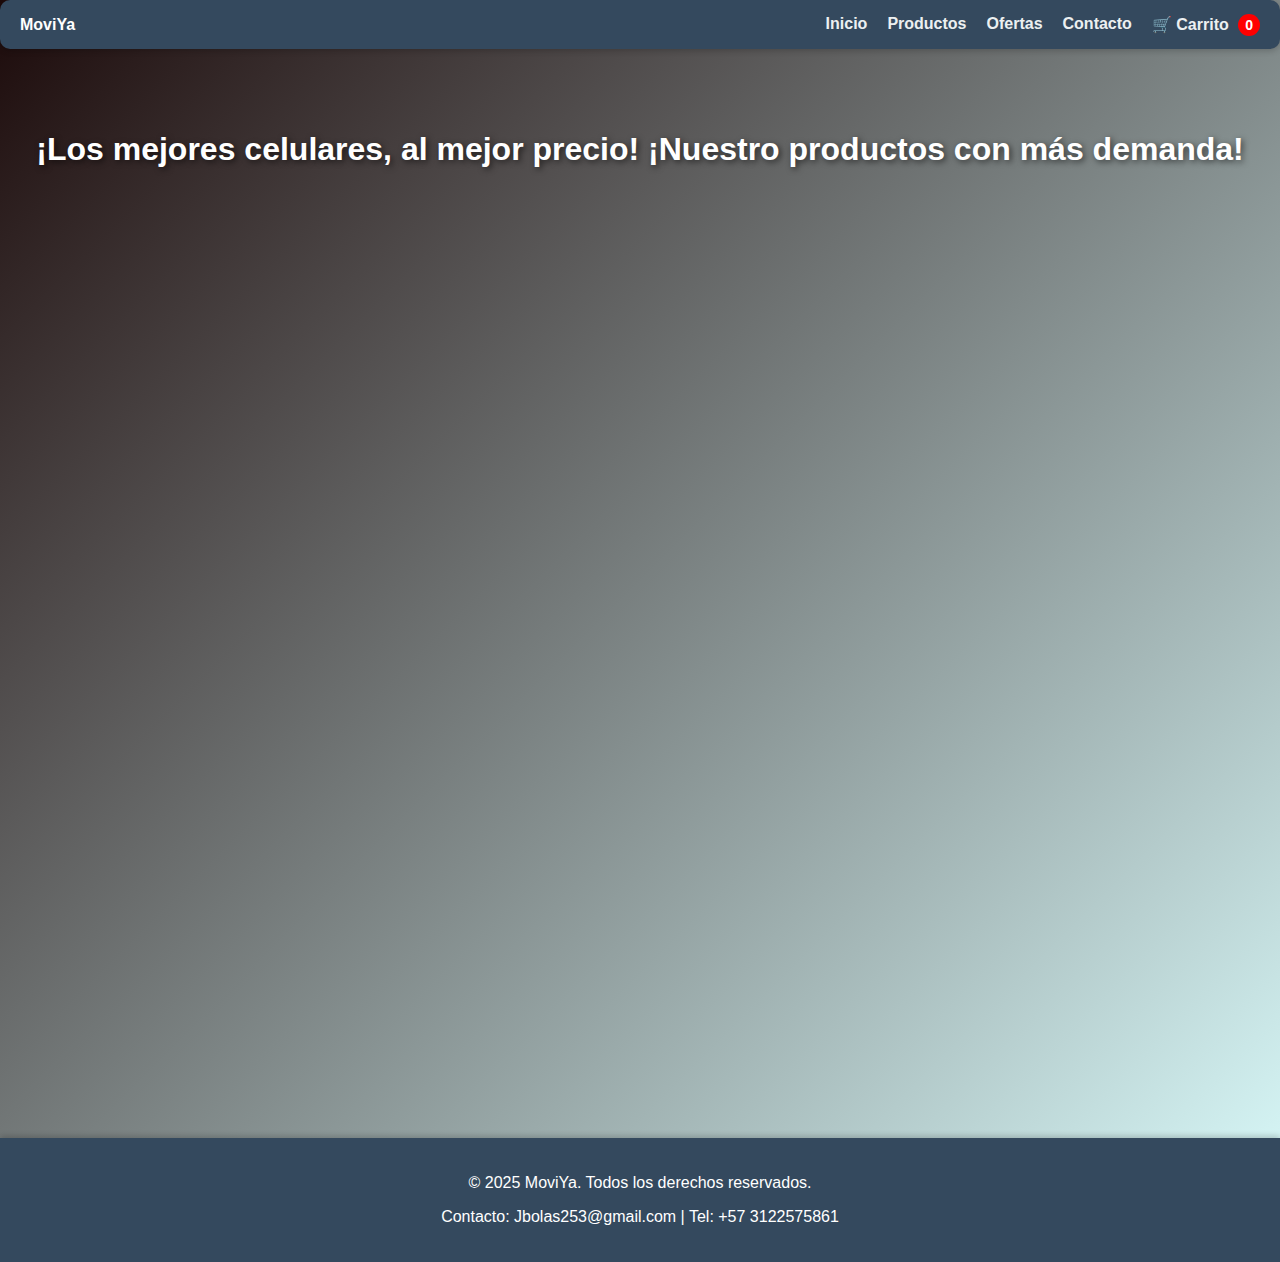
<file: index.html>
<!DOCTYPE html>
<html lang="es">

<head>
  <meta charset="UTF-8" />
  <meta name="viewport" content="width=device-width, initial-scale=1" />
  <title>MoviYa - Celulares en la Ceja</title>
  <link rel="stylesheet" href="estilos.css" />
</head>

<body>

  <header>
    <div><strong>MoviYa</strong></div>
    <nav>
      <a href="index.html">Inicio</a>
      <a href="Productos.html">Productos</a>
      <a href="Ofertas.html">Ofertas</a>
      <a href="Contacto.html">Contacto</a>
      <a href="carrito.html">🛒 Carrito <span id="cart" class="cart-counter">0</span></a>
    </nav>
  </header>

  <div class="hero">
    ¡Los mejores celulares, al mejor precio!
    ¡Nuestro productos con más demanda!
  </div>

  <section class="productos">
    <div class="producto">
      <img src="s24.jpg" alt="Samsung Galaxy">
      <h3>Samsung Galaxy A24</h3>
      <p>$1.200.000 COP</p>
      <button onclick="comprar('Samsung Galaxy A54')">Comprar por WhatsApp</button>
    </div>
    <div class="producto">
      <img src="iphone 13.jpg" alt="iPhone 13">
      <h3>iPhone 13</h3>
      <p>$2.350.000 COP</p>
      <button onclick="comprar('iPhone 13')">Comprar por WhatsApp</button>
    </div>
    <div class="producto">
      <img src="motorola.jpg" alt="Motorola G Power">
      <h3>Motorola G Power</h3>
      <p>$900.000 COP</p>
      <button onclick="comprar('Motorola G Power')">Comprar por WhatsApp</button>
    </div>
    <div class="producto">
      <img src="huawei p20lite.jpg" alt="Huawei P20Lite">
      <h3>Huawei P20 Lite</h3>
      <p>$1.200.000 COP</p>
      <button onclick="comprar('Huawei P20 Lite')">Comprar por WhatsApp</button>
    </div>
  </section>
  <script src="/funciones.js"></script>
  <footer>
    <p>&copy; 2025 MoviYa. Todos los derechos reservados.</p>
    <p>Contacto: Jbolas253@gmail.com | Tel: +57 3122575861</p>
  </footer>
</body>

</html>
</file>
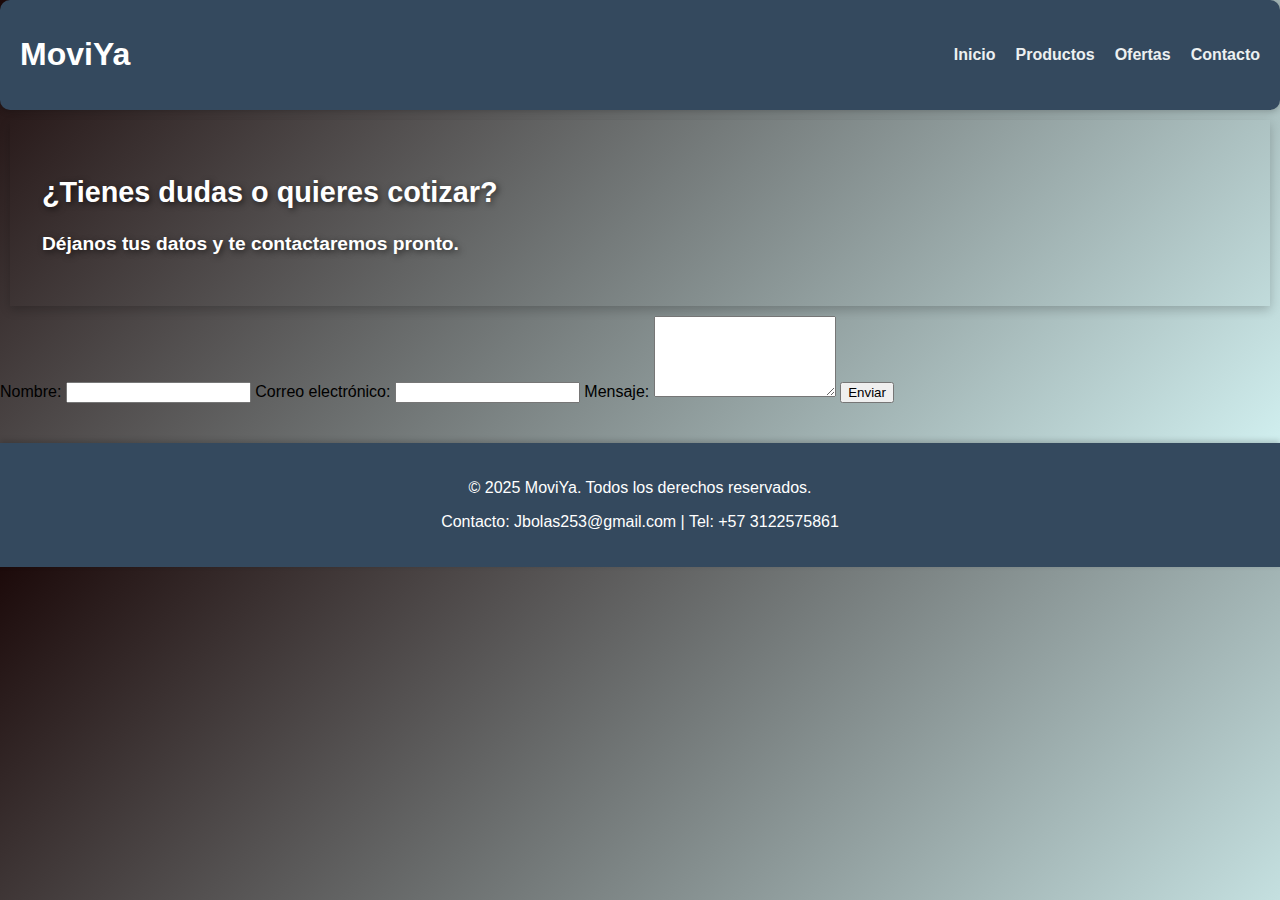
<file: Contacto.html>
<!DOCTYPE html>
<html lang="es">
<head>
  <meta charset="UTF-8" />
  <meta name="viewport" content="width=device-width, initial-scale=1.0"/>
  <title>Contacto | MoviYa</title>
  <link rel="stylesheet" href="estilos.css" />
</head>
<body>
  <header>
    <h1>MoviYa</h1>
    <nav>
      <a href="index.html">Inicio</a>
      <a href="productos.html">Productos</a>
      <a href="ofertas.html">Ofertas</a>
      <a href="contacto.html">Contacto</a>
    </nav>
  </header>

  <section class="contacto-hero">
    <h2>¿Tienes dudas o quieres cotizar?</h2>
    <p>Déjanos tus datos y te contactaremos pronto.</p>
  </section>

  <section class="formulario-contacto">
    <form action="https://formspree.io/f/tu-email" method="POST">
      <label for="nombre">Nombre:</label>
      <input type="text" id="nombre" name="nombre" required />

      <label for="email">Correo electrónico:</label>
      <input type="email" id="email" name="email" required />

      <label for="mensaje">Mensaje:</label>
      <textarea id="mensaje" name="mensaje" rows="5" required></textarea>

      <button type="submit">Enviar</button>
    </form>
  </section>

  <footer class="footer">
    <p>&copy; 2025 MoviYa. Todos los derechos reservados.</p>
    <p>Contacto: Jbolas253@gmail.com | Tel: +57 3122575861</p>
  </footer>

  <script src="funciones.js"></script>
</body>
</html>
</file>
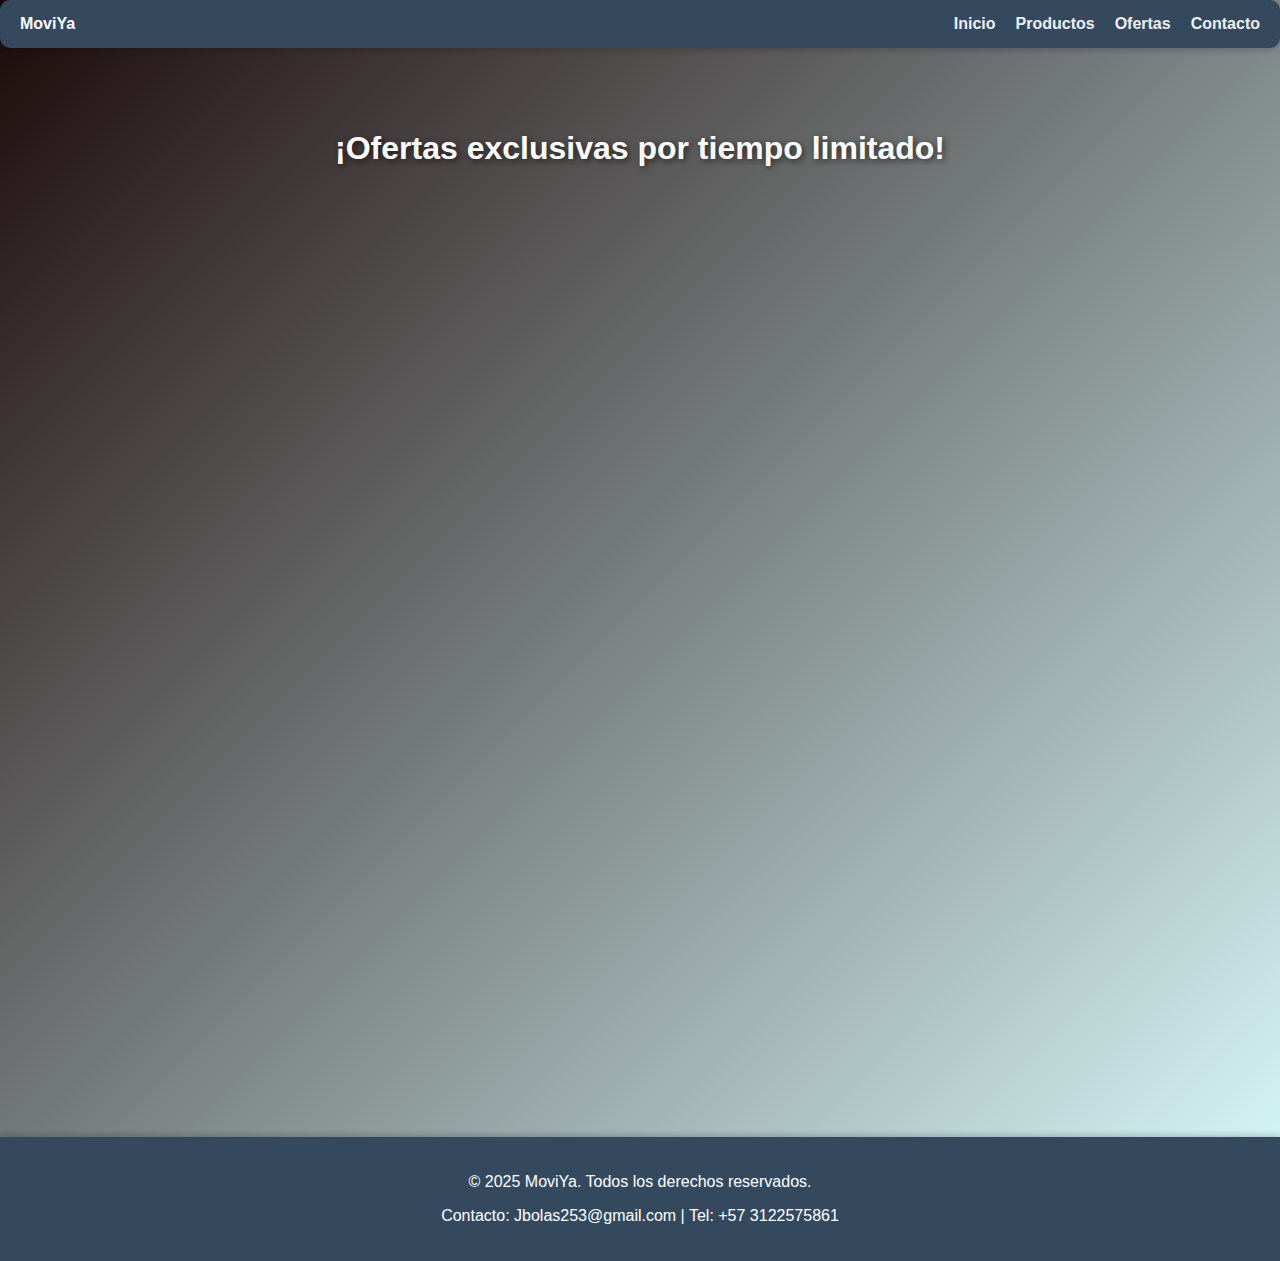
<file: Ofertas.html>
<!DOCTYPE html>
<html lang="es">

<head>
  <meta charset="UTF-8" />
  <meta name="viewport" content="width=device-width, initial-scale=1" />
  <title>MoviYa - Ofertas de Celulares</title>
  <link rel="stylesheet" href="estilos.css" />
</head>

<body>

  <header class="ofertas">
    <div><strong>MoviYa</strong></div>
    <nav>
      <a href="index.html">Inicio</a>
      <a href="Productos.html">Productos</a>
      <a href="Ofertas.html">Ofertas</a>
      <a href="Contacto.html">Contacto</a>
    </nav>
  </header>

  <div class="hero">
    ¡Ofertas exclusivas por tiempo limitado!
  </div>

  <section class="ofertas-productos">
    <div class="ofertas-producto">
      <img src="samsung galaxy a14.jpeg" alt="Samsung Galaxy A14 Oferta">
      <h3>Samsung Galaxy A14</h3>
      <p><del>$1.100.000</del> <strong>$950.000 COP</strong></p>
      <button onclick="comprar('Samsung Galaxy A14')">Comprar por WhatsApp</button>
    </div>
    <div class="ofertas-producto">
      <img src="iphone 11.jpeg" alt="iPhone 11 Oferta">
      <h3>iPhone 11</h3>
      <p><del>$1.500.000</del> <strong>$1.300.000 COP</strong></p>
      <button onclick="comprar('iPhone 11')">Comprar por WhatsApp</button>
    </div>
    <div class="ofertas-producto">
      <img src="iphone 12.jpeg" alt="iphone 12 Oferta">
      <h3>Iphone 12</h3>
      <p><del>$2.200.000</del> <strong>$1.950.000 COP</strong></p>
      <button onclick="comprar('Iphone 12')">Comprar por WhatsApp</button>
    </div>
    <div class="ofertas-producto">
      <img src="iphone 13.jpeg" alt="iphone 13 Oferta">
      <h3>Iphone 13</h3>
      <p><del>$2.800.000</del> <strong>$2.350.000 COP</strong></p>
      <button onclick="comprar('Iphone 13')">Comprar por WhatsApp</button>
    </div>
    <div class="ofertas-producto">
      <img src="iphone 14.jpeg" alt="iphone 14 Oferta">
      <h3>Iphone 14</h3>
      <p><del>$2.900.000</del> <strong>$2.750.000 COP</strong></p>
      <button onclick="comprar('Iphone 14')">Comprar por WhatsApp</button>
    </div>
    <div class="ofertas-producto">
      <img src="motorola e13.jpeg" alt="Motorola E13 Oferta">
      <h3>Motorola E13</h3>
      <p><del>$850.000</del> <strong>$700.000 COP</strong></p>
      <button onclick="comprar('Motorola E13')">Comprar por WhatsApp</button>
    </div>
    <div class="ofertas-producto">
      <img src="huawei y9s.jpeg" alt="Huawei Y9s Oferta">
      <h3>Huawei Y9s</h3>
      <p><del>$1.500.000</del> <strong>$1.250.000 COP</strong></p>
      <button onclick="comprar('Huawei Y9s')">Comprar por WhatsApp</button>
    </div>


  </section>

  <footer class="footer">
    <p>&copy; 2025 MoviYa. Todos los derechos reservados.</p>
    <p>Contacto: Jbolas253@gmail.com | Tel: +57 3122575861</p>
  </footer>

  <script src="/funciones.js"></script>
</body>

</html>
</file>
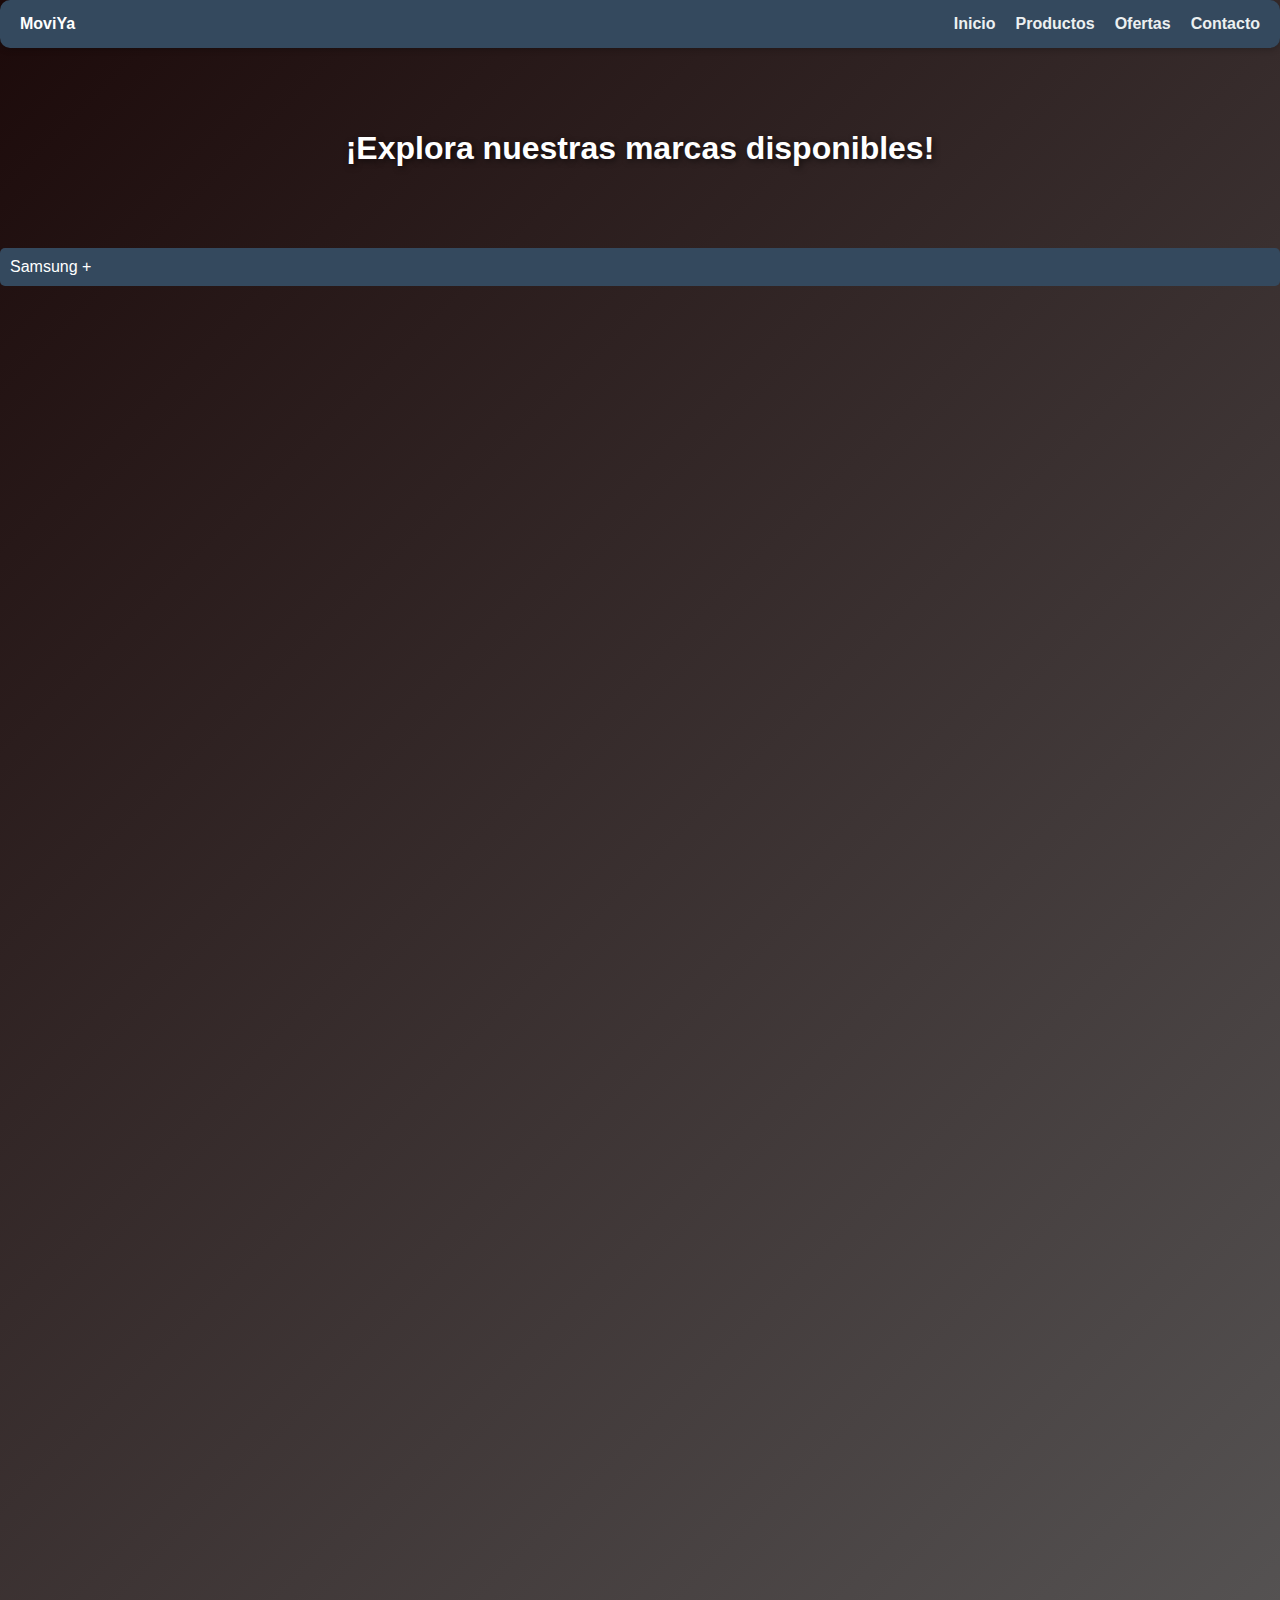
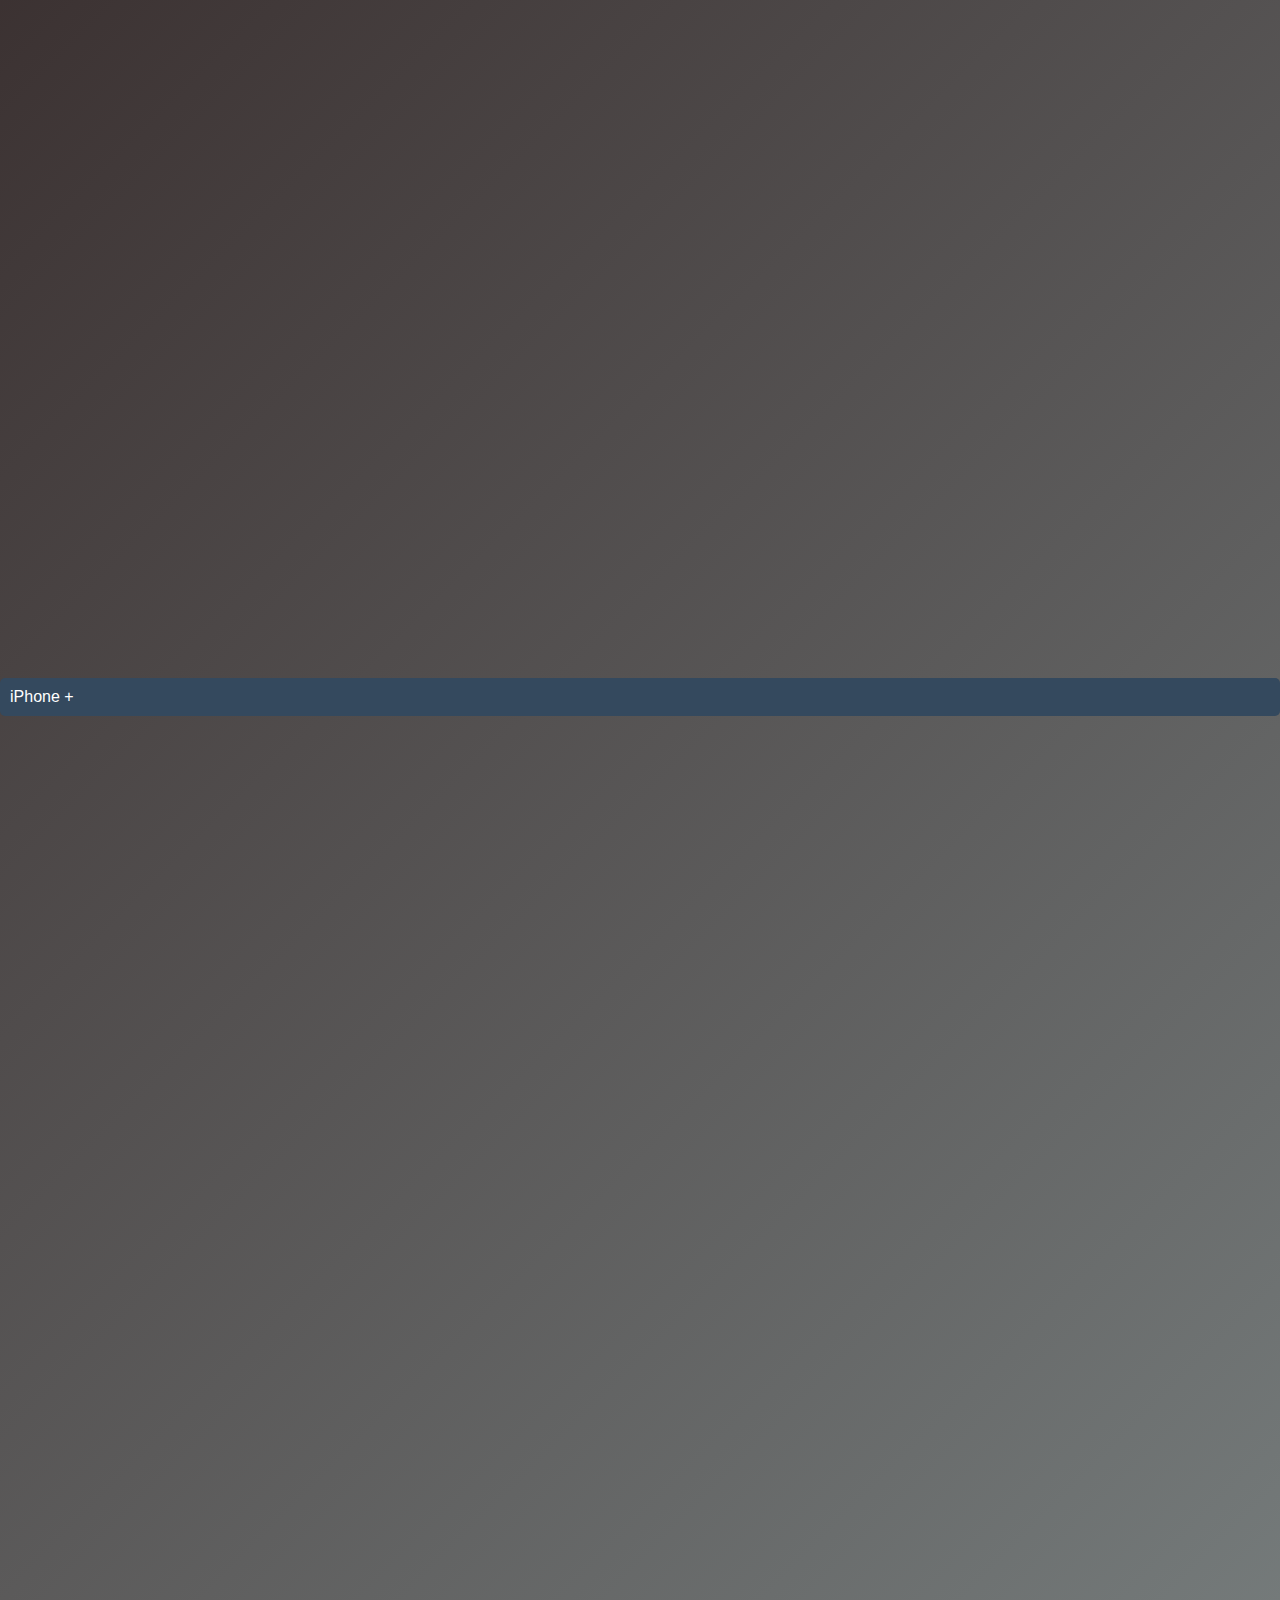
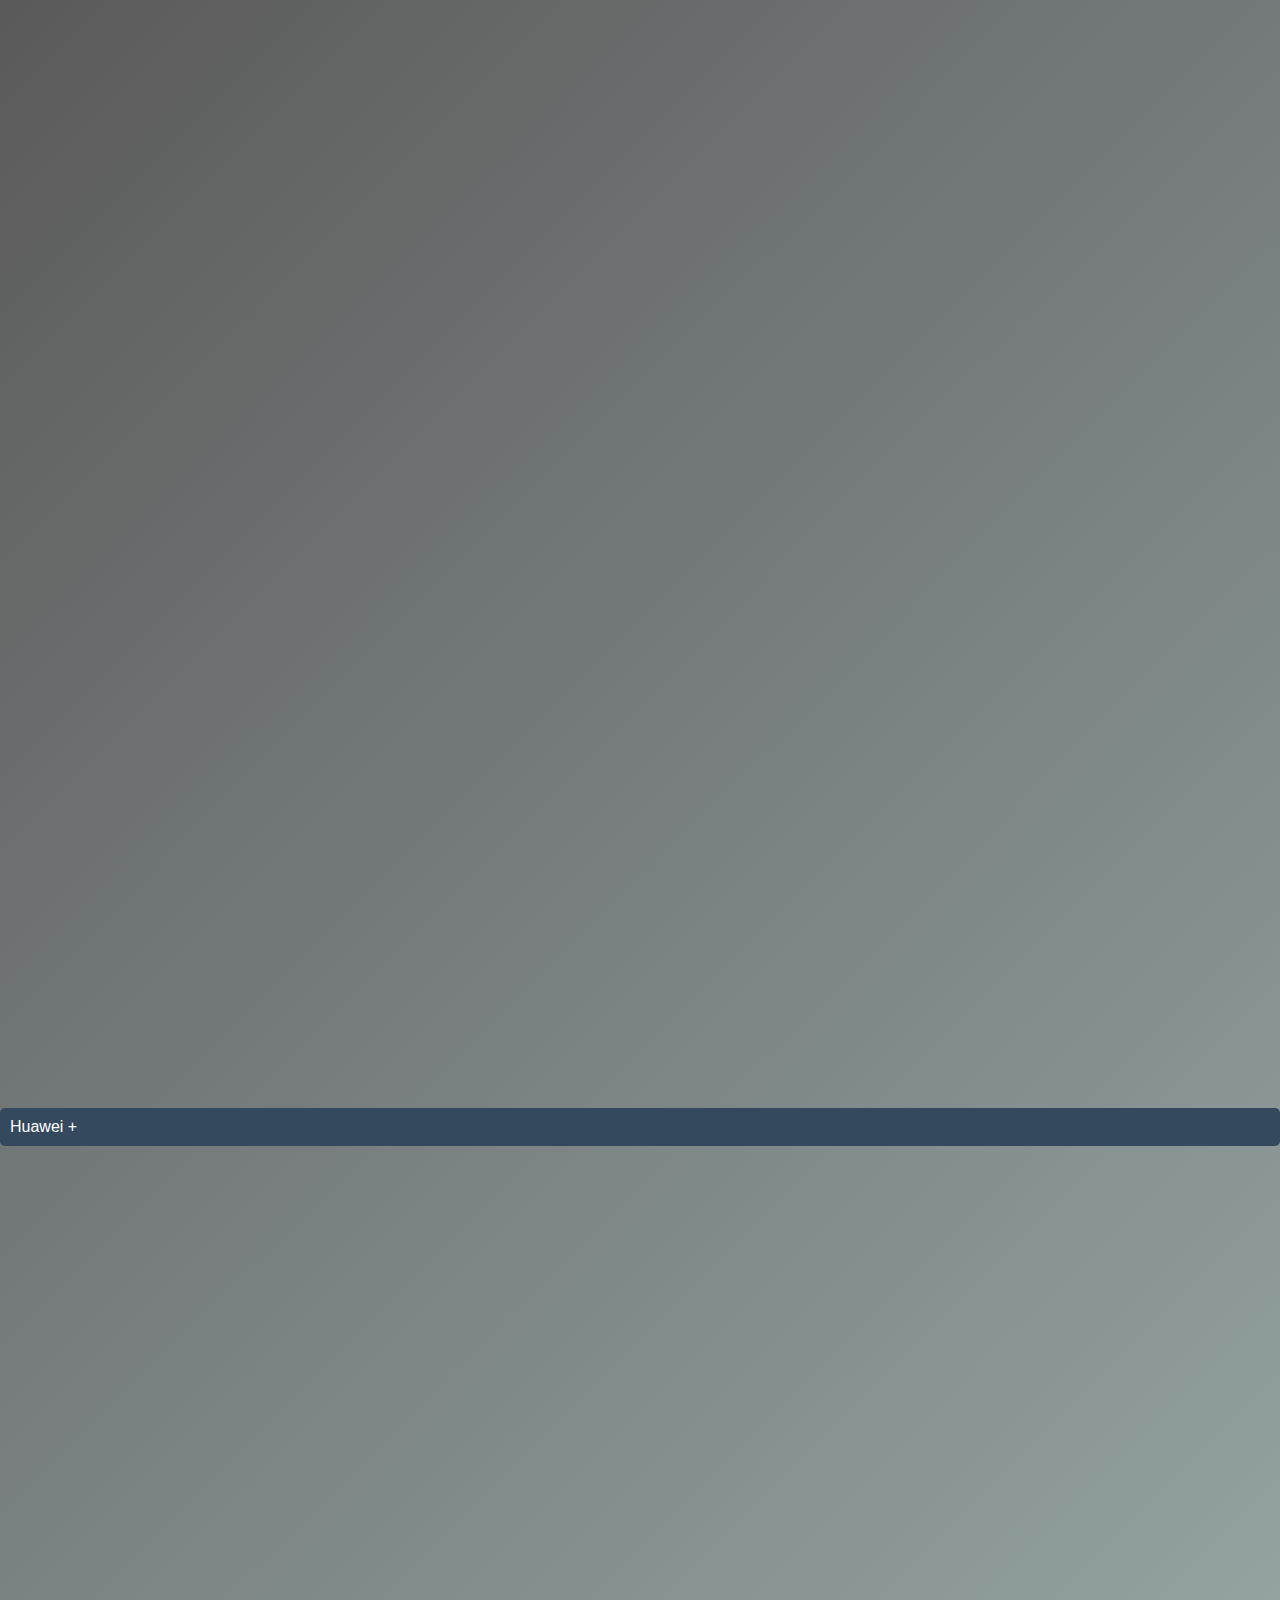
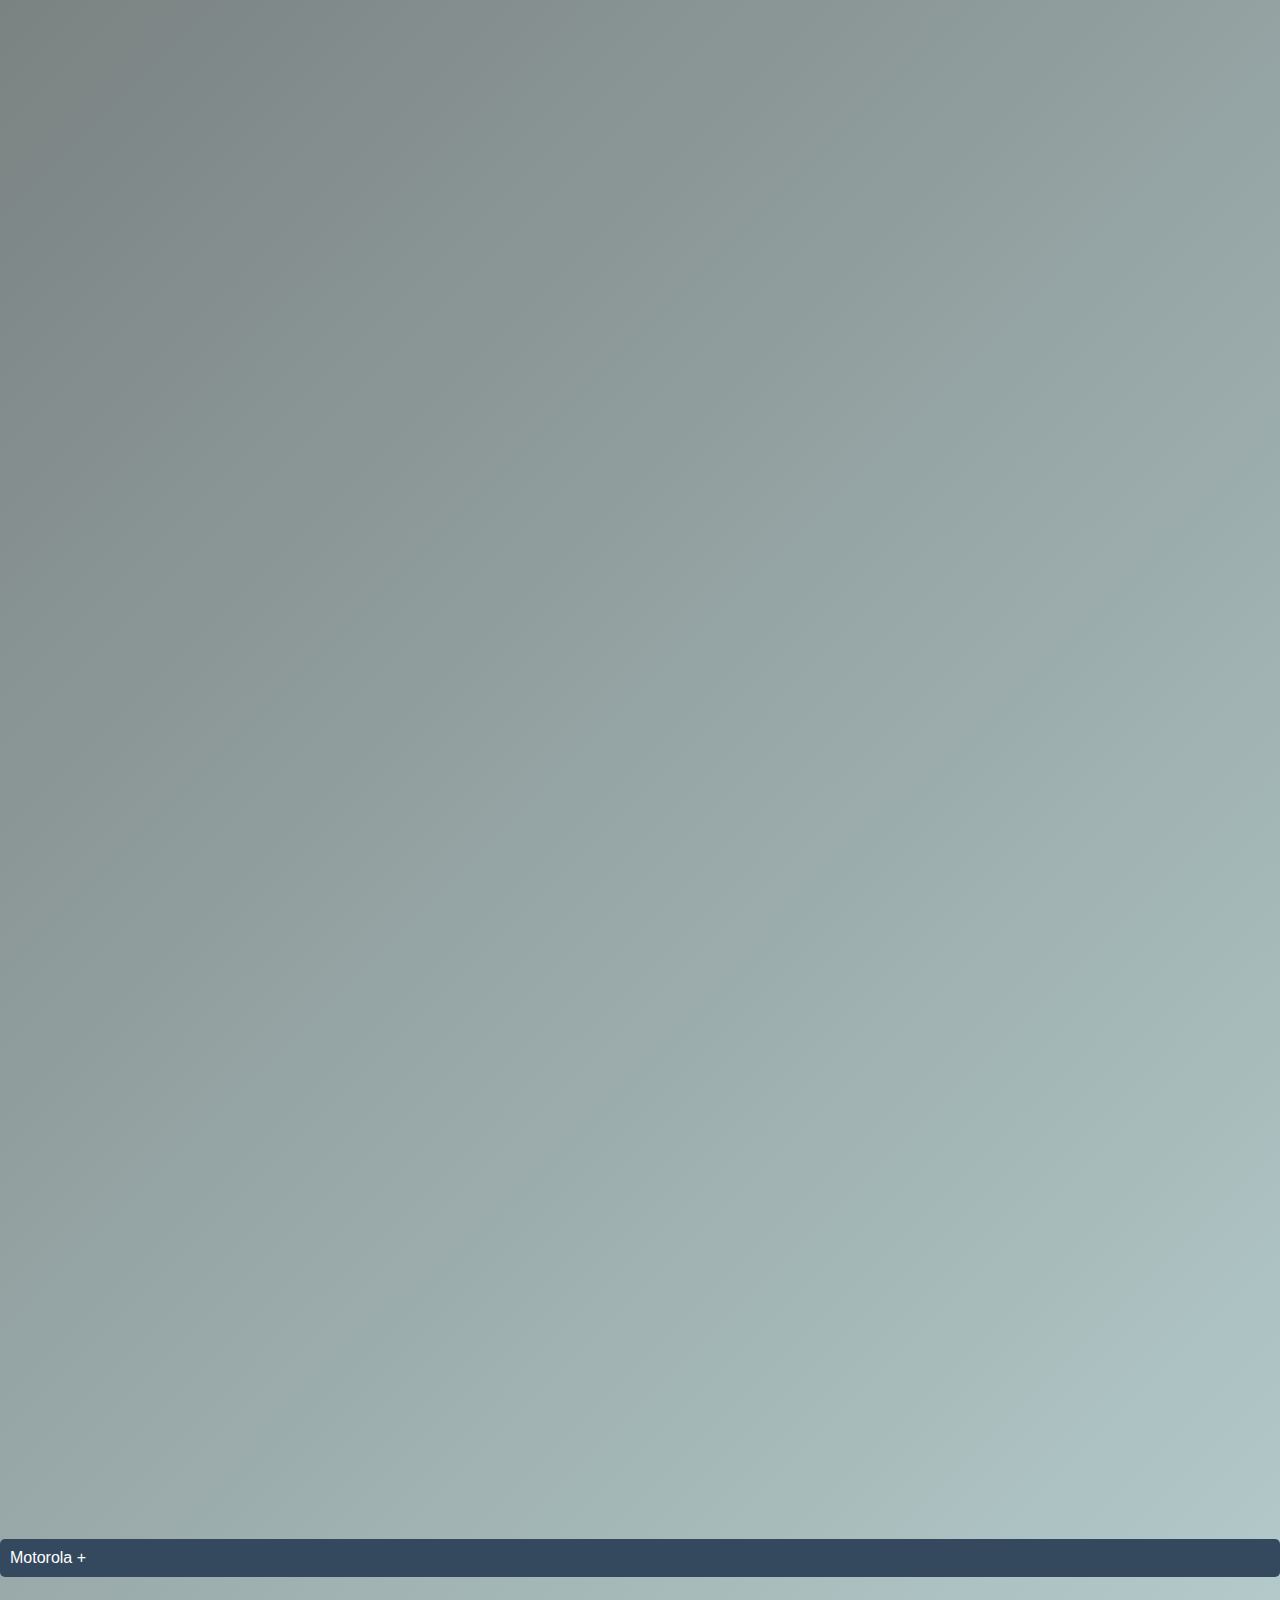
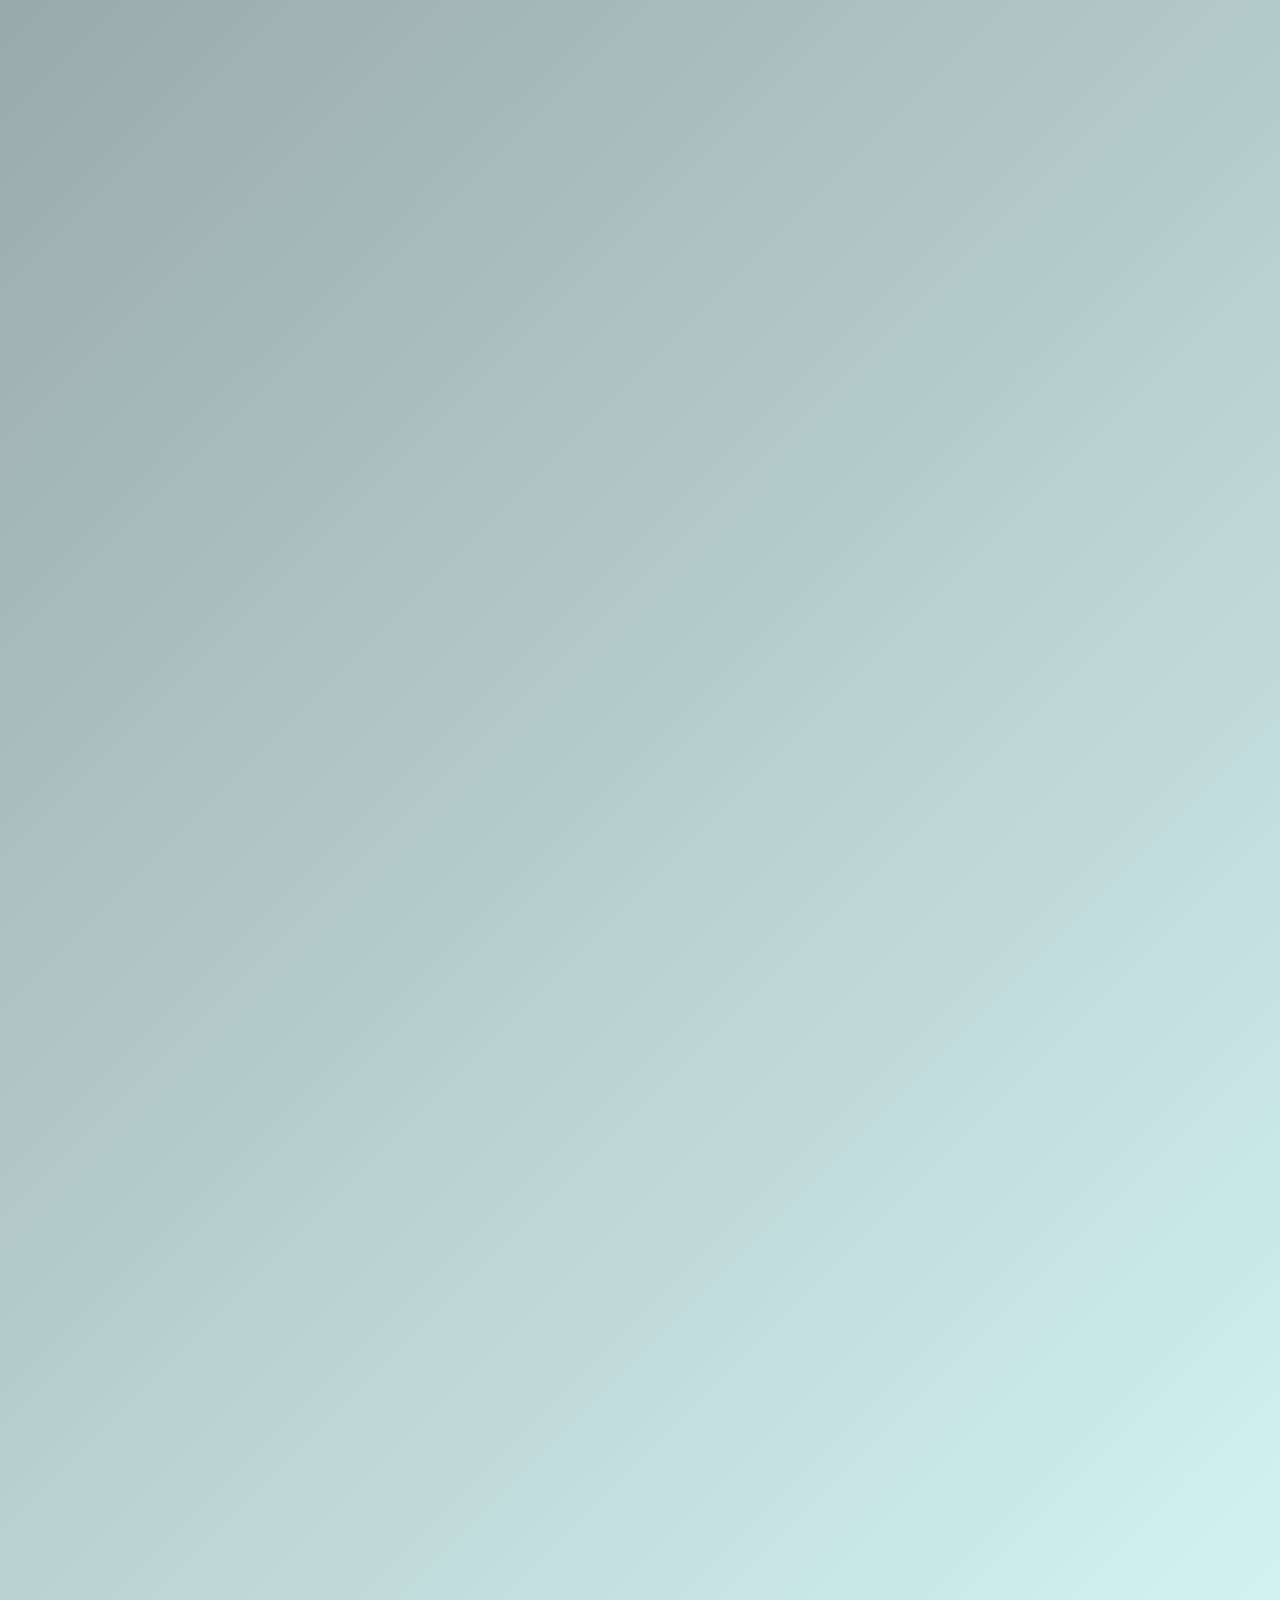
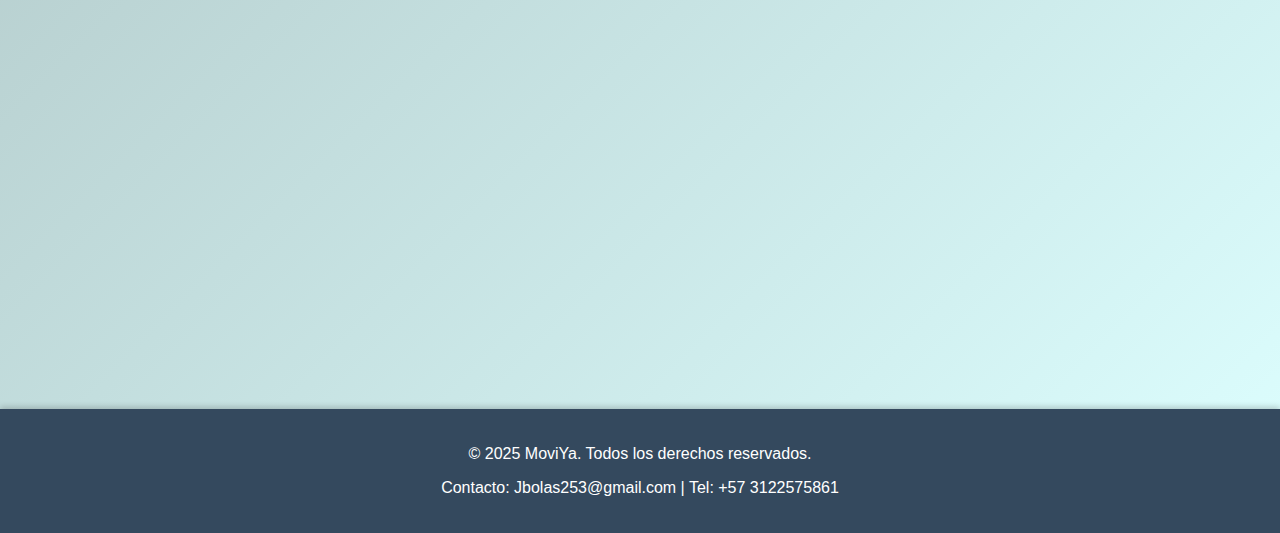
<file: Productos.html>
<!DOCTYPE html>
<html lang="es">

<head>
  <meta charset="UTF-8" />
  <meta name="viewport" content="width=device-width, initial-scale=1" />
  <title>MoviYa - Productos</title>
  <link rel="stylesheet" href="estilos.css" />
</head>

<body>

  <header>
    <div><strong>MoviYa</strong></div>
    <nav>
      <a href="index.html">Inicio</a>
      <a href="Productos.html">Productos</a>
      <a href="Ofertas.html">Ofertas</a>
      <a href="Contacto.html">Contacto</a>
    </nav>
  </header>
  <main>
    <div class="hero">
      ¡Explora nuestras marcas disponibles!
    </div>

    <!-- Sección Samsung -->

    <div class="marca-bloque">
      <div class="marca-titulo" onclick="toggleMarca('samsung', this)">
        Samsung <span class="icono">+</span>
      </div>
      <div class="marca-productos" id="samsung">

        <div class="producto-marca producto">
          <img src="/imagenes/samsung galaxy a32.jpg" alt="Samsung Galaxy A32">
          <h3>Samsung Galaxy A32</h3>
          <p>$800.000 COP</p>
          <button class="btn-comprar" onclick="comprar('Samsung Galaxy A32')">Comprar por WhatsApp</button>
        </div>

        <div class="producto-marca producto">
          <img src="/imagenes/samsung galaxy a14.jpeg" alt="Samsung Galaxy A14">
          <h3>Samsung Galaxy A14</h3>
          <p>$950.000 COP</p>
          <button class="btn-comprar" onclick="comprar('Samsung Galaxy A14')">Comprar por WhatsApp</button>
        </div>

        <div class="producto-marca producto">
          <img src="/imagenes/s24.jpg" alt="Samsung Galaxy A24">
          <h3>Samsung Galaxy A24</h3>
          <p>$1.200.000 COP</p>
          <button class="btn-comprar" onclick="comprar('Samsung Galaxy A24')">Comprar por WhatsApp</button>
        </div>

        <div class="producto-marca producto">
          <img src="/imagenes/samsung galaxy s10.jpg" alt="Samsung Galaxy S10">
          <h3>Samsung Galaxy S10</h3>
          <p>$1.300.000 COP</p>
          <button class="btn-comprar" onclick="comprar('Samsung Galaxy S10')">Comprar por WhatsApp</button>
        </div>

        <div class="producto-marca producto">
          <img src="/imagenes/samsung galaxy a54.jpg" alt="Samsung Galaxy A54">
          <h3>Samsung Galaxy A54</h3>
          <p>$1.800.000 COP</p>
          <button class="btn-comprar" onclick="comprar('Samsung Galaxy A54')">Comprar por WhatsApp</button>
        </div>

        <div class="producto-marca producto">
          <img src="/imagenes/samsung galaxy s20.jpg" alt="Samsung Galaxy S20">
          <h3>Samsung Galaxy S20</h3>
          <p>$2.000.000 COP</p>
          <button class="btn-comprar" onclick="comprar('Samsung Galaxy S20')">Comprar por WhatsApp</button>
        </div>

        <div class="producto-marca producto">
          <img src="/imagenes/samsung galaxy s21 FE.jpg" alt="Samsung Galaxy S21 FE">
          <h3>Samsung Galaxy S21 FE</h3>
          <p>$2.500.000 COP</p>
          <button class="btn-comprar" onclick="comprar('Samsung Galaxy S21 FE')">Comprar por WhatsApp</button>
        </div>

        <div class="producto-marca producto">
          <img src="/imagenes/samsung galaxy S23.jpg" alt="Samsung Galaxy S23">
          <h3>Samsung Galaxy S23</h3>
          <p>$3.100.000 COP</p>
          <button class="btn-comprar" onclick="comprar('Samsung Galaxy S23')">Comprar por WhatsApp</button>
        </div>

        <div class="producto-marca producto">
          <img src="/imagenes/samsung s24 ultra.jpg" alt="Samsung Galaxy S24 Ultra">
          <h3>Samsung Galaxy S24 Ultra</h3>
          <p>$3.900.000 COP</p>
          <button class="btn-comprar" onclick="comprar('Samsung Galaxy S24 Ultra')">Comprar por WhatsApp</button>
        </div>

        <div class="producto-marca producto">
          <img src="/imagenes/samsung galaxy s25.jpg" alt="Samsung Galaxy S25 Ultra">
          <h3>Samsung Galaxy S25 Ultra</h3>
          <p>$4.500.000 COP</p>
          <button class="btn-comprar" onclick="comprar('Samsung Galaxy S25 Ultra')">Comprar por WhatsApp</button>
        </div>


      </div>
    </div>


    <!-- Sección iPhone -->
    <div class="marca-bloque">
      <div class="marca-titulo" onclick="toggleMarca('iphone', this)">
        iPhone <span class="icono">+</span>
      </div>
      <div class="marca-productos" id="iphone">

        <div class="producto button-producto-marca">
          <img src="/imagenes/iphone xs.jpg" alt="iPhone XS">
          <h3>iPhone XS</h3>
          <p>$1.000.000 COP</p>
          <button class="btn-comprar" onclick="comprar('iPhone XS')">Comprar por WhatsApp</button>
        </div>

        <div class="producto button-producto-marca">
          <img src="/imagenes/iphone x.jpg" alt="iPhone X">
          <h3>iPhone X</h3>
          <p>$1.150.000 COP</p>
          <button class="btn-comprar" onclick="comprar('iPhone X')">Comprar por WhatsApp</button>
        </div>

        <div class="producto button-producto-marca">
          <img src="/imagenes/iphone se.jpg" alt="iPhone SE">
          <h3>iPhone SE (2022)</h3>
          <p>$1.200.000 COP</p>
          <button class="btn-comprar" onclick="comprar('iPhone SE (2022)')">Comprar por WhatsApp</button>
        </div>

        <div class="producto button-producto-marca">
          <img src="/imagenes/iphone 11.jpeg" alt="iPhone 11">
          <h3>iPhone 11</h3>
          <p>$1.300.000 COP</p>
          <button class="btn-comprar" onclick="comprar('iPhone 11')">Comprar por WhatsApp</button>
        </div>

        <div class="producto button-producto-marca">
          <img src="/imagenes/iphone 12.jpeg" alt="iPhone 12">
          <h3>iPhone 12</h3>
          <p>$1.950.000 COP</p>
          <button class="btn-comprar" onclick="comprar('iPhone 12')">Comprar por WhatsApp</button>
        </div>

        <div class="producto button-producto-marca">
          <img src="/imagenes/iphone 11 pro max.jpg" alt="iPhone 11 Pro Max">
          <h3>iPhone 11 Pro Max</h3>
          <p>$2.100.000 COP</p>
          <button class="btn-comprar" onclick="comprar('iPhone 11 Pro Max')">Comprar por WhatsApp</button>
        </div>

        <div class="producto button-producto-marca">
          <img src="/imagenes/iphone 13.jpeg" alt="iPhone 13">
          <h3>iPhone 13</h3>
          <p>$2.350.000 COP</p>
          <button class="btn-comprar" onclick="comprar('iPhone 13')">Comprar por WhatsApp</button>
        </div>

        <div class="producto button-producto-marca">
          <img src="/imagenes/iphone 14.jpeg" alt="iPhone 14">
          <h3>iPhone 14</h3>
          <p>$2.750.000 COP</p>
          <button class="btn-comprar" onclick="comprar('iPhone 14')">Comprar por WhatsApp</button>
        </div>

        <div class="producto button-producto-marca">
          <img src="/imagenes/iphone 15.jpg" alt="iPhone 15">
          <h3>iPhone 15</h3>
          <p>$3.900.000 COP</p>
          <button class="btn-comprar" onclick="comprar('iPhone 15')">Comprar por WhatsApp</button>
        </div>

        <div class="producto button-producto-marca">
          <img src="/imagenes/Iphone 16 plus.jpg" alt="iPhone 16 Plus">
          <h3>iPhone 16 Plus</h3>
          <p>$4.900.000 COP</p>
          <button class="btn-comprar" onclick="comprar('iPhone 16 Plus')">Comprar por WhatsApp</button>
        </div>
      </div>
    </div>

    <!-- Sección Huawei -->
    <div class="marca-bloque">
      <div class="marca-titulo" onclick="toggleMarca('huawei', this)">
        Huawei <span class="icono">+</span>
      </div>
      <div class="marca-productos" id="huawei">

        <div class="producto button-producto-marca">
          <img src="/imagenes/huawei p30.jpg" alt="Huawei P30 Lite">
          <h3>Huawei P30 Lite</h3>
          <p>$650.000 COP</p>
          <button class="btn-comprar" onclick="comprar('Huawei P30 Lite')">Comprar por WhatsApp</button>
        </div>

        <div class="producto button-producto-marca">
          <img src="/imagenes/huawei y7 2019.jpg" alt="Huawei Y7">
          <h3>Huawei Y7 (2019)</h3>
          <p>$750.000 COP</p>
          <button class="btn-comprar" onclick="comprar('Huawei Y7 2019')">Comprar por WhatsApp</button>
        </div>

        <div class="producto button-producto-marca">
          <img src="/imagenes/huawei y9s.jpeg" alt="Huawei Y9s">
          <h3>Huawei Y9s</h3>
          <p>$1.250.000 COP</p>
          <button class="btn-comprar" onclick="comprar('Huawei Y9s')">Comprar por WhatsApp</button>
        </div>

        <div class="producto button-producto-marca">
          <img src="/imagenes/huawei p20lite.jpg" alt="Huawei P20 Lite">
          <h3>Huawei P20 Lite</h3>
          <p>$1.200.000 COP</p>
          <button class="btn-comprar" onclick="comprar('Huawei P20 Lite')">Comprar por WhatsApp</button>
        </div>

        <div class="producto button-producto-marca">
          <img src="/imagenes/huawei nova 12 s.jpg" alt="Huawei Nova 12S">
          <h3>Huawei Nova 12S</h3>
          <p>$1.350.000 COP</p>
          <button class="btn-comprar" onclick="comprar('Huawei Nova 12S')">Comprar por WhatsApp</button>
        </div>

        <div class="producto button-producto-marca">
          <img src="/imagenes/huawei nova 9.jpg" alt="Huawei Nova 9">
          <h3>Huawei Nova 9</h3>
          <p>$1.800.000 COP</p>
          <button class="btn-comprar" onclick="comprar('Huawei Nova 9')">Comprar por WhatsApp</button>
        </div>

        <div class="producto button-producto-marca">
          <img src="/imagenes/huawei mate 30 pro.jpg" alt="Huawei Mate 30">
          <h3>Huawei Mate 30 Pro</h3>
          <p>$2.200.000 COP</p>
          <button class="btn-comprar" onclick="comprar('Huawei Mate 30 Pro')">Comprar por WhatsApp</button>
        </div>

        <div class="producto button-producto-marca">
          <img src="/imagenes/huawei mate 40 pro.jpg" alt="Huawei Mate 40">
          <h3>Huawei Mate 40 Pro</h3>
          <p>$3.200.000 COP</p>
          <button class="btn-comprar" onclick="comprar('Huawei Mate 40 Pro')">Comprar por WhatsApp</button>
        </div>

        <div class="producto button-producto-marca">
          <img src="/imagenes/huawei mate 50 pro.jpg" alt="Huawei Mate 50 Pro">
          <h3>Huawei Mate 50 Pro</h3>
          <p>$4.800.000 COP</p>
          <button class="btn-comprar" onclick="comprar('Huawei Mate 50 Pro')">Comprar por WhatsApp</button>
        </div>

        <div class="producto button-producto-marca">
          <img src="/imagenes/huawei pura 70 ultra.jpg" alt="Huawei Pura 70 Ultra">
          <h3>Huawei Pura 70 Ultra</h3>
          <p>$7.000.000 COP</p>
          <button class="btn-comprar" onclick="comprar('Huawei Pura 70 Ultra')">Comprar por WhatsApp</button>
        </div>

      </div>
    </div>

    <!-- Sección Motorola -->
    <div class="marca-bloque">
      <div class="marca-titulo" onclick="toggleMarca('motorola', this)">
        Motorola <span class="icono">+</span>
      </div>
      <div class="marca-productos" id="motorola">

        <div class="producto button-producto-marca">
          <img src="/imagenes/motorola e7 plus.jpg" alt="Motorola E7 Plus">
          <h3>Motorola E7 Plus</h3>
          <p>$700.000 COP</p>
          <button class="btn-comprar" onclick="comprar('Motorola E7 Plus')">Comprar por WhatsApp</button>
        </div>

        <div class="producto button-producto-marca">
          <img src="/imagenes/motorola e13.jpeg" alt="Motorola e13">
          <h3>Motorola E13</h3>
          <p>$700.000 COP</p>
          <button class="btn-comprar" onclick="comprar('Motorola e13')">Comprar por WhatsApp</button>
        </div>

        <div class="producto button-producto-marca">
          <img src="/imagenes/motorola g8.jpg" alt="Motorola g8">
          <h3>Motorola G8</h3>
          <p>$730.000 COP</p>
          <button class="btn-comprar" onclick="comprar('Motorola G8')">Comprar por WhatsApp</button>
        </div>

        <div class="producto button-producto-marca">
          <img src="/imagenes/motorola g55.jpg" alt="Motorola g55">
          <h3>Motorola G55</h3>
          <p>$760.000 COP</p>
          <button class="btn-comprar" onclick="comprar('Motorola G55')">Comprar por WhatsApp</button>
        </div>


        <div class="producto button-producto-marca">
          <img src="/imagenes/motorola g75.jpg" alt="Motorola G75">
          <h3>Motorola G75</h3>
          <p>$890.000 COP</p>
          <button class="btn-comprar" onclick="comprar('Motorola G75')">Comprar por WhatsApp</button>
        </div>

        <div class="producto button-producto-marca">
          <img src="/imagenes/motorola.jpg" alt="Motorola G Power">
          <h3>Motorola G Power</h3>
          <p>$900.000 COP</p>
          <button class="btn-comprar" onclick="comprar('Motorola G Power')">Comprar por WhatsApp</button>
        </div>

        <div class="producto button-producto-marca">
          <img src="/imagenes/motorola g32.jpg" alt="Motorola G32">
          <h3>Motorola G32</h3>
          <p>$950.000 COP</p>
          <button class="btn-comprar" onclick="comprar('Motorola G32')">Comprar por WhatsApp</button>
        </div>

        <div class="producto button-producto-marca">
          <img src="/imagenes/motorola G60.jpg" alt="Motorola G60">
          <h3>Motorola G60</h3>
          <p>$1.100.000 COP</p>
          <button class="btn-comprar" onclick="comprar('Motorola G60')">Comprar por WhatsApp</button>
        </div>

        <div class="producto button-producto-marca">
          <img src="/imagenes/motorola edge 40.jpg" alt="Motorola Edge 30">
          <h3>Motorola Edge 40</h3>
          <p>$1.300.000 COP</p>
          <button class="btn-comprar" onclick="comprar('Motorola Edge 30')">Comprar por WhatsApp</button>
        </div>

        <div class="producto button-producto-marca">
          <img src="/imagenes/motorola edge 50 ultra.jpg" alt="Motorola Edge 50 Ultra">
          <h3>Motorola Edge 50 Ultra</h3>
          <p>$3.100.000 COP</p>
          <button class="btn-comprar" onclick="comprar('Motorola Edge 50 Ultra')">Comprar por WhatsApp</button>
        </div>
  </main>
  </div>
  </div>  

  <script src="/funciones.js"></script>

  <footer>
    <p>&copy; 2025 MoviYa. Todos los derechos reservados.</p>
    <p>Contacto: Jbolas253@gmail.com | Tel: +57 3122575861</p>
  </footer>
</body>

</html>
</file>
<file: estilos.css>
body {
  font-family: Arial, sans-serif;
  margin: 0;
  background: linear-gradient(135deg, #1c0a0a, #dff);
}

header {
  background-color: #34495e;
  color: white;
  display: flex;
  flex-wrap: wrap;
  justify-content: space-between;
  align-items: center;
  padding: 15px 20px;
  box-shadow: 0 2px 6px rgba(0, 0, 0, 0.2);
  border-radius: 10px
}

nav {
  display: flex;
  flex-wrap: wrap;
  gap: 20px;
}

nav a {
  color: #ecf0f1;
  text-decoration: none;
  font-weight: bold;
  transition: color 0.3s ease;
}

nav a:hover {
  color: #1abc9c;
}

.cart-counter {
  background-color: red;
  color: white;
  padding: 3px 7px;
  border-radius: 50%;
  font-size: 14px;
  margin-left: 5px;
}

/* Hero */
.hero {
  background: url('https://via.placeholder.com/1200x300?text=Bienvenido+a+Celumarket') no-repeat center center;
  background-size: cover;
  height: 200px;
  display: flex;
  align-items: center;
  justify-content: center;
  color: white;
  font-size: 2rem;
  font-weight: bold;
  text-align: center;
  padding: 0 20px;
  text-shadow: 2px 2px 6px rgba(0, 0, 0, 0.6);
  animation: fadeIn 2s ease;
}

/* Productos */
.productos {
  display: flex;
  flex-wrap: wrap;
  justify-content: center;
  padding: 40px 20px;
  gap: 20px;
}

.producto {
  background-color: white;
  border: 1px solid #ddd;
  border-radius: 10px;
  flex: 1 1 calc(33.33% - 20px);
  /* Tres productos por fila con espacio entre ellos */
  max-width: calc(33.33% - 20px);
  /* Asegura que no se expandan más allá del 33.33% */
  padding: 15px;
  text-align: center;
  box-shadow: 0 4px 10px rgba(0, 0, 0, 0.1);
  transition: transform 0.3s ease, box-shadow 0.3s ease;
  animation: slideUp 0.5s ease forwards;
  opacity: 0;
}

.producto:nth-child(even) {
  animation-delay: 0.2s;
}

.producto:nth-child(odd) {
  animation-delay: 0.4s;
}

.producto:hover {
  transform: translateY(-8px);
  box-shadow: 0 8px 20px rgba(0, 0, 0, 0.2);
}

.producto img {
  width: 100%;
  max-height: 200px;
  object-fit: contain;
  border-radius: 5px;
  transition: transform 0.3s ease;
}

.producto img:hover {
  transform: scale(1.05);
}

.producto button {
  background-color: #25d366;
  color: white;
  border: none;
  padding: 10px 15px;
  margin-top: 10px;
  border-radius: 5px;
  cursor: pointer;
  font-weight: bold;
  transition: background-color 0.3s ease, transform 0.2s ease;
}

.producto button:hover {
  background-color: #1da851;
  transform: scale(1.05);
}

/* Footer */
footer {
  background-color: #34495e;
  color: white;
  text-align: center;
  padding: 20px;
  margin-top: 40px;
  box-shadow: 0 -2px 6px rgba(0, 0, 0, 0.2);
}

/* Animaciones */
@keyframes fadeIn {
  from {
    opacity: 0;
    transform: translateY(-20px);
  }

  to {
    opacity: 1;
    transform: translateY(0);
  }
}

@keyframes slideUp {
  to {
    opacity: 1;
    transform: translateY(0);
  }
}

/* Responsivo */
@media (max-width: 768px) {
  header {
    flex-direction: column;
    align-items: flex-start;
    gap: 10px;
  }

  nav {
    flex-direction: column;
    align-items: flex-start;
  }

  .hero {
    font-size: 1.5rem;
    height: 150px;
  }

  .producto {
    max-width: 100%;
  }
}

@media (max-width: 480px) {
  .hero {
    font-size: 1.2rem;
    padding: 10px;
    height: 120px;
  }

  nav a {
    font-size: 0.9rem;
  }

  .producto img {
    height: 180px;
  }
}

.ofertas-nav a {
  color: #ecf0f1;
  text-decoration: none;
  font-weight: bold;
  transition: color 0.3s ease;
}

.ofertas-nav a:hover {
  color: #1abc9c;
}

.ofertas-cart-counter {
  background-color: red;
  color: white;
  padding: 3px 7px;
  border-radius: 50%;
  font-size: 14px;
  margin-left: 5px;
}


/* Productos */
.ofertas-productos {
  display: flex;
  flex-wrap: wrap;
  justify-content: center;
  padding: 40px 20px;
  gap: 20px;
}

.ofertas-producto {
  background-color: white;
  border: 1px solid #ddd;
  border-radius: 10px;
  width: 100%;
  max-width: 250px;
  padding: 15px;
  text-align: center;
  box-shadow: 0 4px 10px rgba(0, 0, 0, 0.1);
  transition: transform 0.3s ease, box-shadow 0.3s ease;
  animation: slideUp 0.5s ease forwards;
  opacity: 0;
}

.ofertas-producto:nth-child(even) {
  animation-delay: 0.2s;
}

.ofertas-producto:nth-child(odd) {
  animation-delay: 0.4s;
}

.ofertas-producto:hover {
  transform: translateY(-8px);
  box-shadow: 0 8px 20px rgba(0, 0, 0, 0.2);
}

.ofertas-producto img {
  width: 100%;
  max-height: 200px;
  object-fit: contain;
  border-radius: 5px;
  transition: transform 0.3s ease;
}

.ofertas-producto img:hover {
  transform: scale(1.05);
}

.ofertas-producto button {
  background-color: #25d366;
  color: white;
  border: none;
  padding: 10px 15px;
  margin-top: 10px;
  border-radius: 5px;
  cursor: pointer;
  font-weight: bold;
  transition: background-color 0.3s ease, transform 0.2s ease;
}

.ofertas-producto button:hover {
  background-color: #1da851;
  transform: scale(1.05);
}

/* Animaciones */
@keyframes fadeIn {
  from {
    opacity: 0;
    transform: translateY(-20px);
  }

  to {
    opacity: 1;
    transform: translateY(0);
  }
}

@keyframes slideUp {
  to {
    opacity: 1;
    transform: translateY(0);
  }
}

/* Responsivo */
@media (max-width: 768px) {
  .ofertas-header {
    flex-direction: column;
    align-items: flex-start;
    gap: 10px;
  }

  .ofertas-nav {
    flex-direction: column;
    align-items: flex-start;
  }

  .ofertas-hero {
    font-size: 1.5rem;
    height: 150px;
  }

  .ofertas-producto {
    max-width: 100%;
  }
}

@media (max-width: 480px) {
  .ofertas-hero {
    font-size: 1.2rem;
    padding: 10px;
    height: 120px;
  }

  .ofertas-nav a {
    font-size: 0.9rem;
  }

  .ofertas-producto img {
    height: 180px;
  }
}

.contacto-hero {
  background: url('https://via.placeholder.com/1200x300?text=Contáctanos+en+MoviYa') no-repeat center center;
  background-size: cover;
height: 10%;
  color: white;
  font-size: 1.2rem;
  font-weight: bold;
  text-shadow: 2px 2px 6px rgba(0, 0, 0, 0.6);
  animation: fadeIn 2s ease;
  padding: 2rem;
  box-shadow: 0 4px 10px rgba(0, 0, 0, 0.2);
  margin: 10px;
}

.contacto-hero form {
  background-color: rgba(91, 88, 88, 0.6);
  padding: 10px;
  color: white;
  text-align: justify;
}

.contacto-hero input,
.contacto-hero textarea {
  background-color: white;
  color: black;
}

/* Sección productos*/

.productos-contenedor {
  padding: 20px;
}

.marca-seccion {
  margin-bottom: 20px;
}

.marca-titulo {
  background-color: #34495e;
  color: white;
  padding: 10px;
  cursor: pointer;
  border-radius: 5px;
}

.marca-productos {
  display: none;
  padding: 20px;
  display: flex;
  flex-wrap: wrap;
  gap: 20px;
}

.producto-item {
  background-color: white;
  border-radius: 10px;
  padding: 15px;
  flex: 1 1 calc(33.33% - 20px);
  max-width: calc(33.33% - 20px);
  text-align: center;
  box-shadow: 0 4px 10px rgba(0, 0, 0, 0.1);
}

.producto-item img {
  width: 100%;
  max-height: 200px;
  object-fit: contain;
  border-radius: 5px;
}

.producto-item button {
  background-color: #25d366;
  color: white;
  border: none;
  padding: 10px 15px;
  margin-top: 10px;
  border-radius: 5px;
  cursor: pointer;
  font-weight: bold;
}

.producto-item button:hover {
  background-color: #1da851;
}

.productos-footer {
  background-color: #34495e;
  color: white;
  text-align: center;
  padding: 20px;
  margin-top: 40px;
}

/* Animación */
@keyframes fadeIn {
  from {
    opacity: 0;
    transform: translateY(-20px);
  }

  to {
    opacity: 1;
    transform: translateY(0);
  }
}

@media (max-width: 768px) {
  .producto-item {
    flex: 1 1 100%;
    max-width: 100%;
  }

  .productos-nav {
    flex-direction: column;
    gap: 10px;
  }
}
</file>
